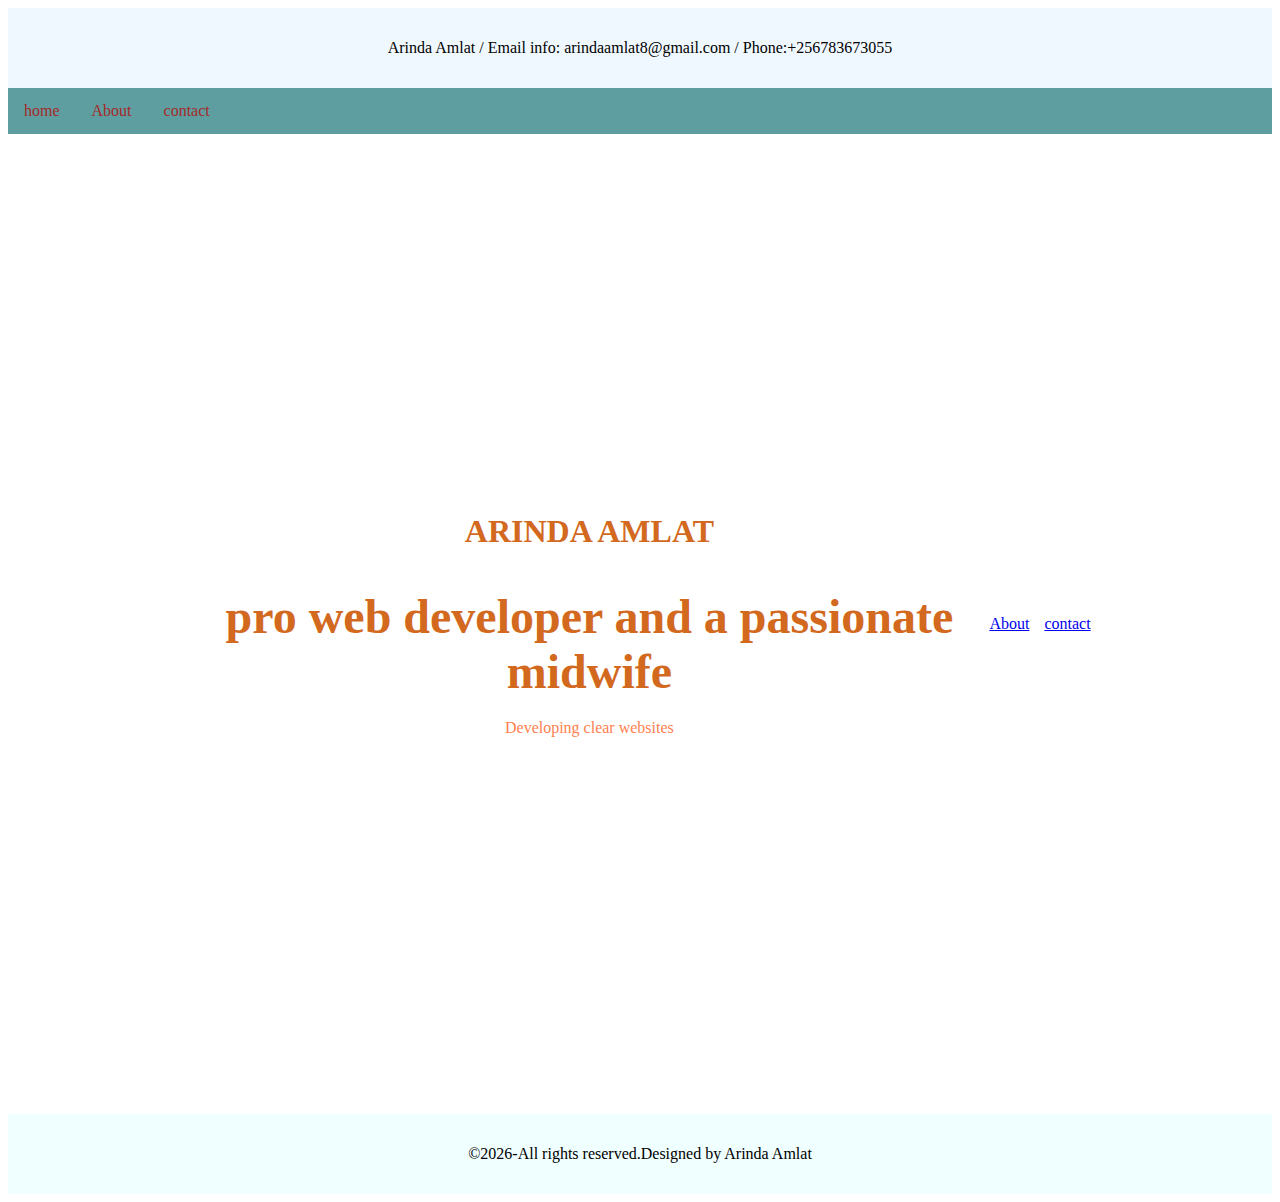
<file: index.html>
<!DOCTYPE html>
<html lang="en">
<head>
    <meta charset="UTF-8">
    <meta name="viewport" content="width=device-width, initial-scale=1.0">
    <title>home</title>
    <link rel="stylesheet" type="text/css" href="style.css">
</head>
<body>
    <header>
    <p>Arinda Amlat / Email info: arindaamlat8@gmail.com / Phone:+256783673055</p>
    </header>
    <nav>
        <a href="home.html">home</a>
        <a href="About.html">About</a>
        <a href="contact.html">contact</a>
    </nav>
        <section class="hero">
            <div class="hero-content">
                <h1>ARINDA AMLAT</h1>
                 <h2>pro web developer and a passionate midwife</h2>
                    <p>Developing clear websites</p>          
            </div>
            <div class="hero-buttons">
               <a href="About.html" class="button-primary">About</a>
               <a href="contact.html" class="button-secondary">contact</a>
            </div>
        </section>
        <footer>
            <p>&copy;2026-All rights reserved.Designed by Arinda Amlat</p>
        </footer>
</body>

</html>
</file>
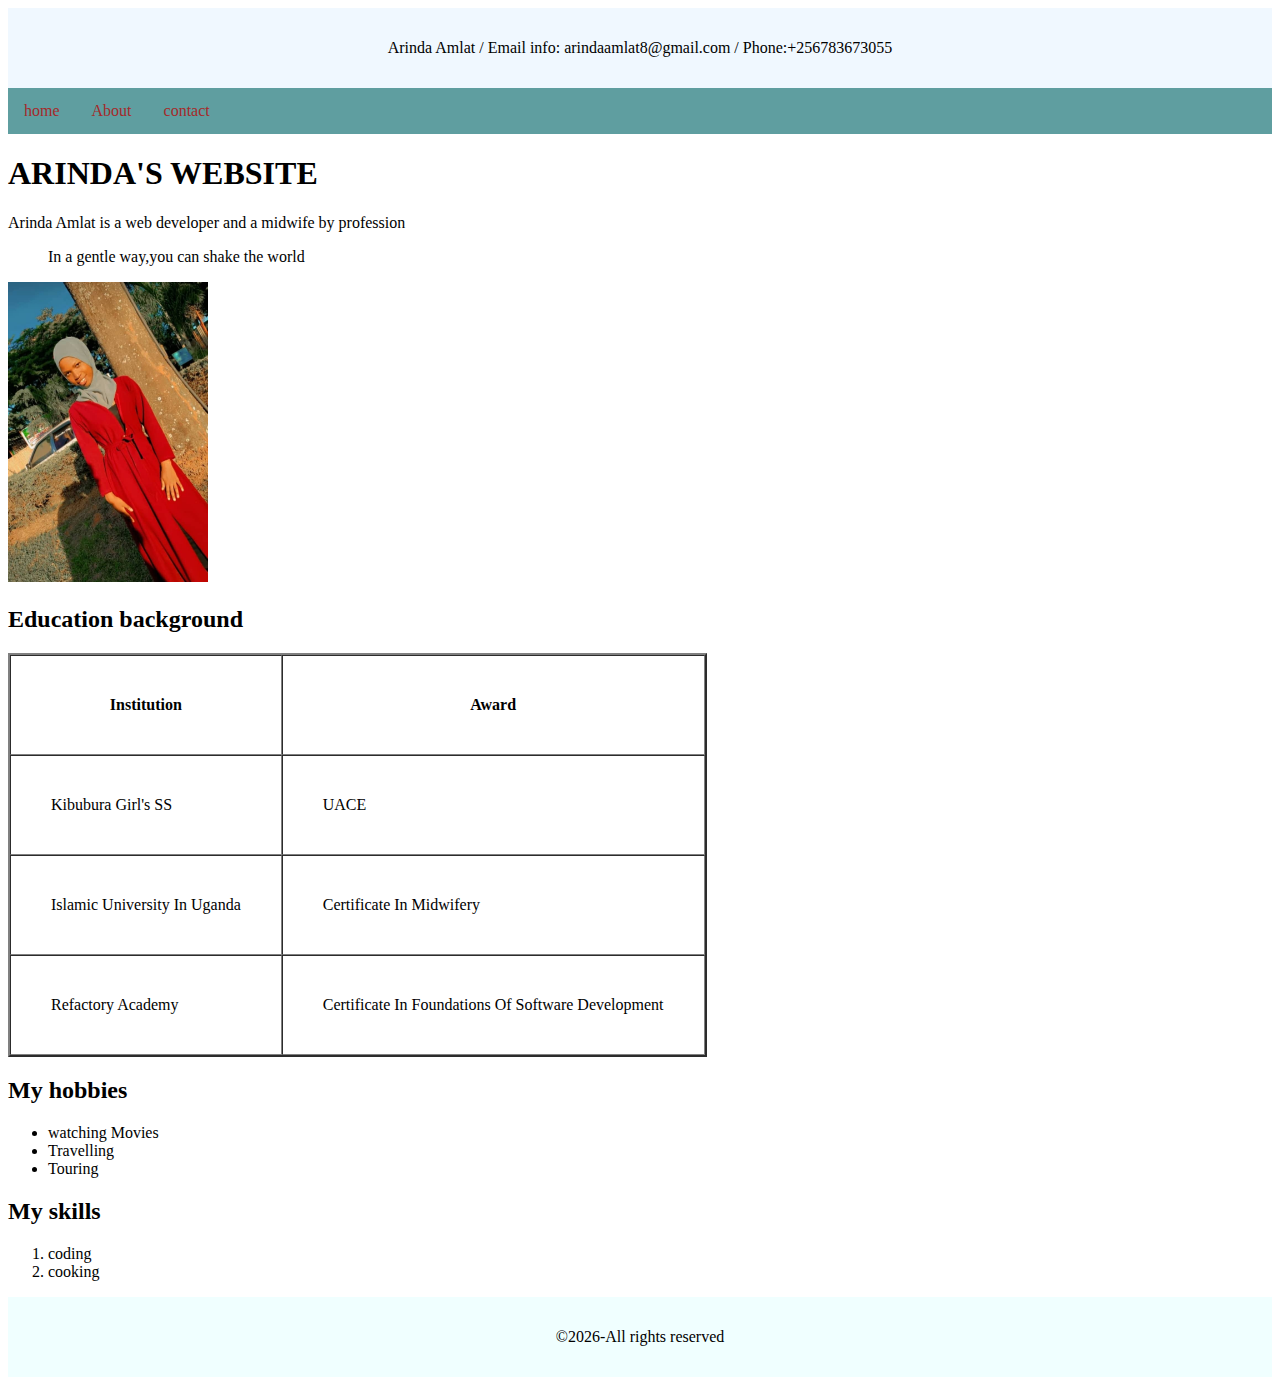
<file: About.html>
<!DOCTYPE html>
<html lang="en">
<head>
    <meta charset="UTF-8">
    <meta name="viewport" content="width=device-width, initial-scale=1.0">
    <title>ABOUT</title>
    <link rel="stylesheet" type="text/css" href="style.css">
</head>
<body>
     <header>
       <p>Arinda Amlat / Email info: arindaamlat8@gmail.com / Phone:+256783673055</p>
    </header>
    <nav>
        <a href="index.html">home</a>
        <a href="About.html">About</a>
        <a href="contact.html">contact</a>
    </nav>
    <h1>ARINDA'S WEBSITE</h1>
    <p>Arinda Amlat is a web developer and a midwife by profession</p>
    <blockquote>In a gentle way,you can shake the world</blockquote>
    <img src="amrah.jpg" width="200px">
    <div id="education"><!--education-->
        <h2>Education background</h2>
    <table border="2" cellspacing="0" cellpadding="40">
        <tr>
        <th>Institution</th>
        <th>Award</th>
        </tr>

        <tr>
            <td>Kibubura Girl's SS</td>
            <td>UACE</td>
        </tr>
        <tr>
            <td>Islamic University In Uganda</td>
            <td>Certificate In Midwifery</td>
        </tr>
        <tr>
            <td>Refactory Academy</td>
            <td>Certificate In Foundations Of Software Development</td>
        </tr>
    </table>
    </div id="about"><!--about-->
    <h2>My hobbies</h2>
    <ul>
        <li>watching Movies</li>
        <li>Travelling</li>
        <li>Touring</li>
    </ul>
    <h2>My skills</h2>
    <ol>
        <li>coding</li>
        <li>cooking</li>
    </ol>
    <footer>
        <p>&copy;2026-All rights reserved</p>
    </footer>
</body>
</html>
</file>
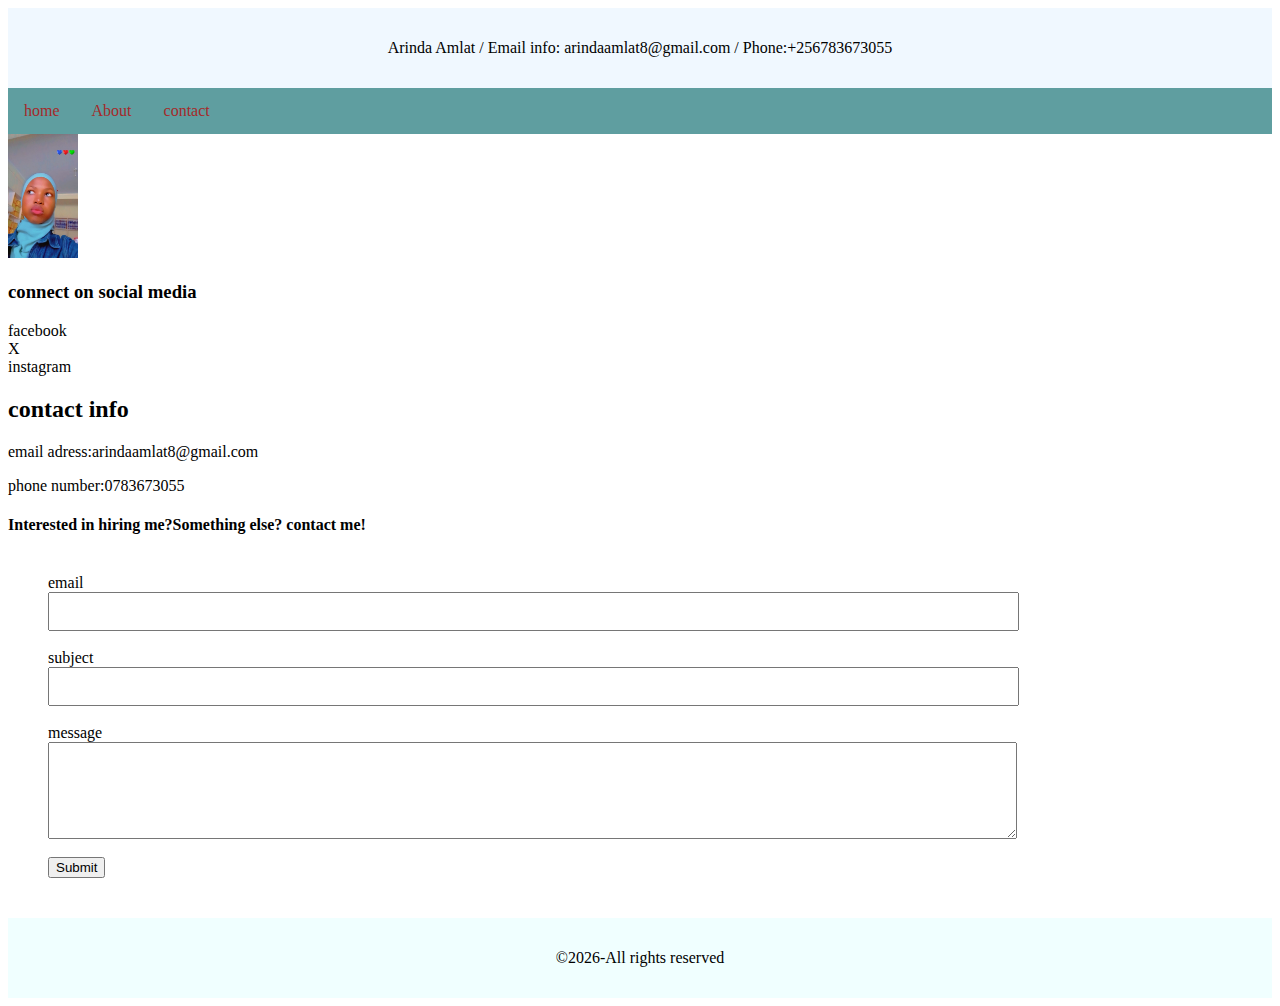
<file: contact.html>
<!DOCTYPE html>
<html lang="en">
<head>
    <meta charset="UTF-8">
    <meta name="viewport" content="width=device-width, initial-scale=1.0">
    <title>contact me</title>
    <link rel="stylesheet" type="text/css" href="style.css">
</head>
<body>
    <header>
        <p>Arinda Amlat / Email info: arindaamlat8@gmail.com / Phone:+256783673055</p>
    </header>
    <nav>
        <a href="home.html">home</a>
        <a href="About.html">About</a>
        <a href="contact.html">contact</a>
    </nav>
    <div><!--nap area-->
       <img src="arinda.jpg" width="70px">
    </div>
     <div id="rightside"><!--profile-->
        <h3>connect on social media</h3>
        <a>facebook</a><br>
        <a>X</a><br>
        <a>instagram</a><br>
    </div>
    <h2>contact info</h2>
    <p>email adress:arindaamlat8@gmail.com</p>
    <p>phone number:0783673055</p>
    <div><!--contact form-->
        <h4>Interested in hiring me?Something else? contact me!</h4>
        <form>
            <label>email</label>
            <input type="email"><br>
            <label>subject</label>
            <input type="text"><br>
            <label>message</label>
            <textarea rows="5"cols="20"></textarea><br>
            <input type="submit">
            
        </form>
    </div>
    <footer>
        <p>&copy;2026-All rights reserved</p>
    </footer>
</body>
</html>
</file>
<file: style.css>
header{
    background-color: aliceblue;
    text-align: center;
    padding: 15px;
}
footer{
    background-color: azure;
    text-align: center;
    padding: 15px;
}
nav{
    overflow: hidden;
    background-color: cadetblue;
}
nav a {
    float: left;
    display: block;
    color: brown;
    text-align: center;
    padding: 14px 16px;
    text-decoration: none;
}
/*links-change color*/
nav a:hover{
    background-color: aliceblue;
    color: cornflowerblue;
}
/* formatting hero section */
.hero{
    min-height: 100vh;
    background:linear-gradient(
        rgb(0,0,0.6)
        rgb(0,0,0.6)
    ),
    url("amy.jpg");
    background-size: cover;
    background-position: center;
    display: flex;
    align-items: center;
    justify-content: center;
    text-align: center;
    padding: 40px 20px;
}
.hero-content{
    max-width: 800px;
    color: chocolate;
}
.hero h2{
    font-size:3rem;
    margin-bottom:10px
}
.hero h3{
    font-size:1.5rem;
    font-weight: 400;
    margin: bottom 20px;
    color: gainsboro;
}
.hero p {
    font: size 1.1rem;
    line-height:1.6;
    margin: bottom 30px;
    color: coral;
}
.hero-buttons{
    display: flex;
    gap: 15px;
    justify-content: center;
    flex-wrap: wrap;
}
form{
    margin: 40px;px;
}
input[type="text"],
input[type="email"],
textarea{
    display: block;
    padding: 10px;
    width: 80%;
    font-family: monospace;
    text-transform: uppercase;
}
</file>
